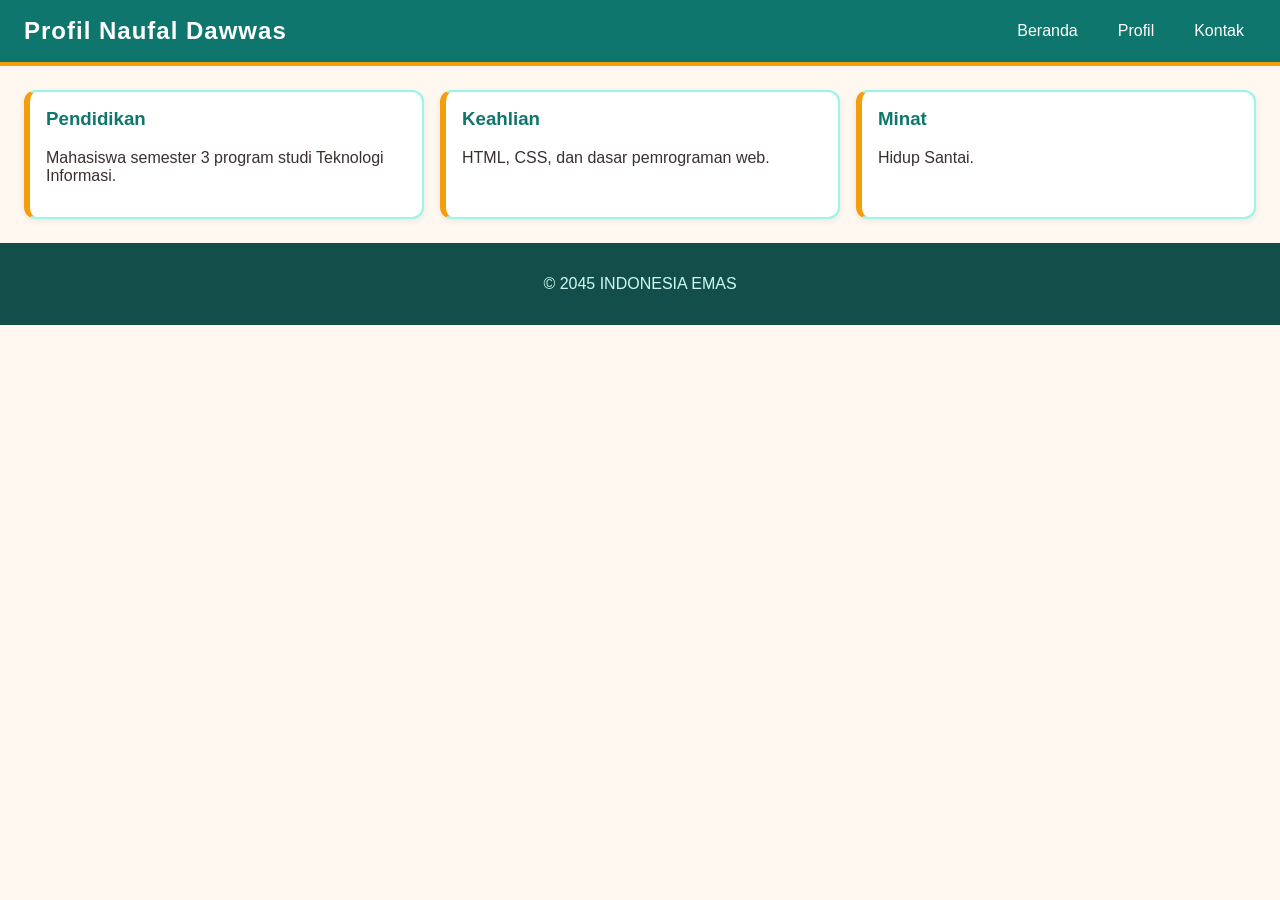
<file: index.html>
<!DOCTYPE html>
<html lang="id">
<head>
  <meta charset="UTF-8">
  <meta name="viewport" content="width=device-width, initial-scale=1.0">
  <title>Profil Naufal</title>
  <link rel="stylesheet" href="style.css">
</head>
<body>
  <header>
    <h2 class="logo">Profil Naufal Dawwas</h2>
    <nav>
      <a href="#">Beranda</a>
      <a href="#">Profil</a>
      <a href="#">Kontak</a>
    </nav>
  </header>

  <main>
    <div class="kartu">
      <h3>Pendidikan</h3>
      <p>Mahasiswa semester 3 program studi Teknologi Informasi.</p>
    </div>
    <div class="kartu">
      <h3>Keahlian</h3>
      <p>HTML, CSS, dan dasar pemrograman web.</p>
    </div>
    <div class="kartu">
      <h3>Minat</h3>
      <p>Hidup Santai.</p>
    </div>
  </main>

  <footer>
    <p>&copy; 2045 INDONESIA EMAS</p>
  </footer>
</body>
</html>
</file>
<file: style.css>
/* ===== Praktikum 1: Kerangka dan Navbar (Flexbox) ===== */
* {
  box-sizing: border-box;
}
 
body {
  margin: 0;
  font-family: Verdana, Geneva, sans-serif;
  background: #fff8f0;
  color: #3b2f2f;
}
 
header {
  display: flex;
  justify-content: space-between;
  align-items: center;
  padding: 16px 24px;
  background: #0f766e;
  color: #ffffff;
  border-bottom: 4px solid #f59e0b;
}
 
.logo {
  margin: 0;
  letter-spacing: 1px;
}
 
nav {
  display: flex;
  gap: 16px;
}
 
nav a {
  color: #ffffff;
  text-decoration: none;
  padding: 6px 12px;
  border-radius: 20px;
}
 
nav a:hover {
  background: #f59e0b;
  color: #3b2f2f;
}
 
footer {
  padding: 16px;
  background: #134e4a;
  color: #ccfbf1;
  text-align: center;
}
 
/* ===== Praktikum 2: Kartu (CSS Grid) ===== */
main {
  display: grid;
  grid-template-columns: 1fr;
  gap: 16px;
  padding: 24px;
}
 
.kartu {
  background: #ffffff;
  border: 2px solid #99f6e4;
  border-left: 6px solid #f59e0b;
  border-radius: 12px;
  padding: 16px;
  box-shadow: 0 2px 6px rgba(0, 0, 0, 0.08);
}
 
.kartu:hover {
  border-color: #0f766e;
  box-shadow: 0 6px 14px rgba(0, 0, 0, 0.15);
}
 
.kartu h3 {
  margin-top: 0;
  color: #0f766e;
}
 
/* ===== Praktikum 3: Responsif (Media Query) ===== */
@media (min-width: 600px) {
  main {
    grid-template-columns: repeat(2, 1fr);
  }
}
 
@media (min-width: 992px) {
  main {
    grid-template-columns: repeat(3, 1fr);
  }
}
 
/* Percobaan Praktikum 3: header menumpuk di layar sempit */
@media (max-width: 599px) {
  header {
    flex-direction: column;
    gap: 8px;
  }
}
</file>
